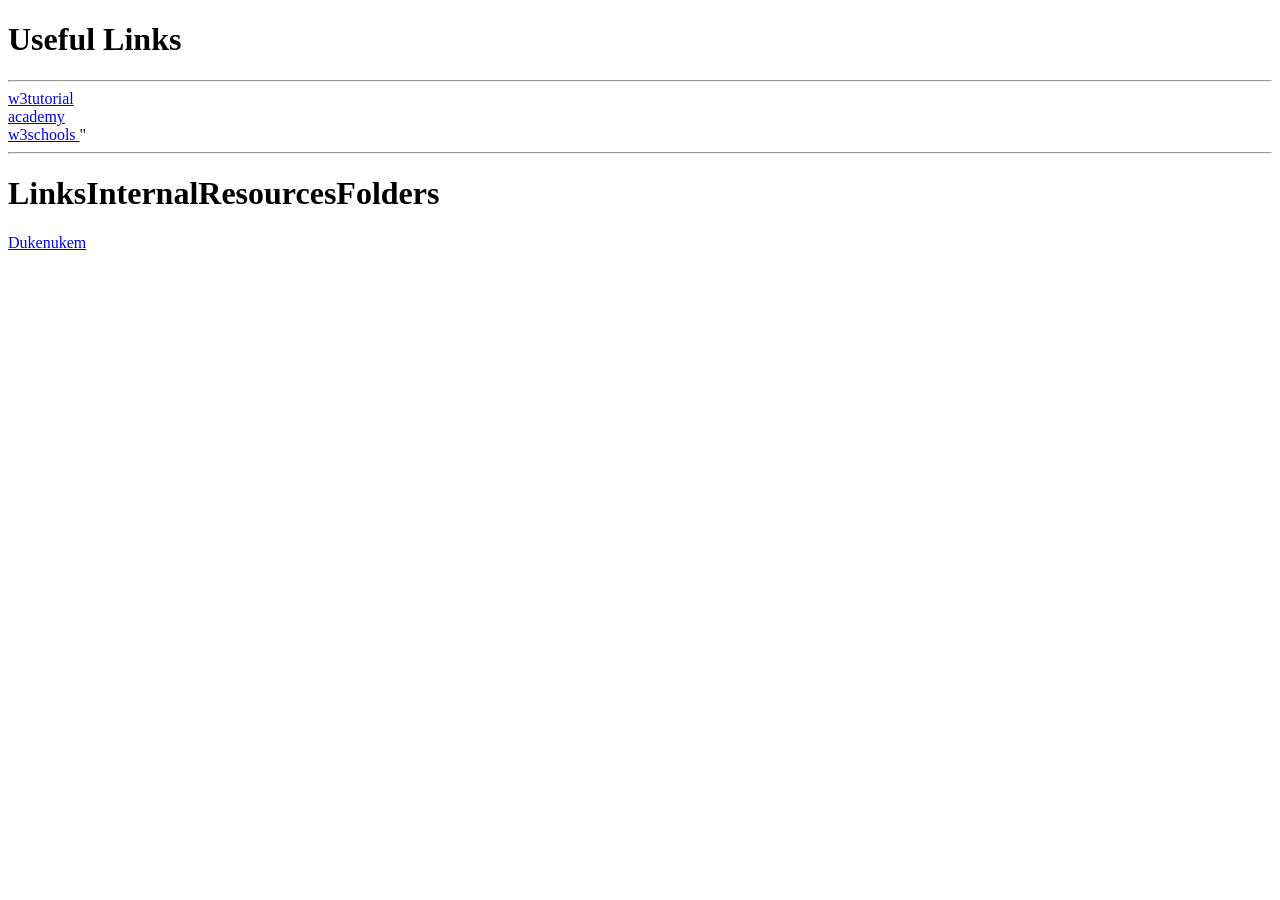
<file: WDUnit1/WDLesson1_3Practical/index.html>
<!DOCTYPE html>
<!-- WD Lesson 1.3: How do we hyperlink resources? -->
<!-- Resources 
      https://www.w3schools.com/html/html_links.asp
      https://www.w3schools.com/tags/tag_a.asp
-->

<html>
  <head>
    <title>Exploring Links</title>
  </head>
  <body>
    <!-- Example of a link to a website 
        <a href="http://www.baysidehighschool.org/"> w3schools </a> 
    -->
    <!-- Challenge 1: Add a heading for "Useful Links". -->
    <h1> Useful Links </h1>
    <!-- Challenge 2: Add a horizontal rule underneath. -->
    <hr>
    <!-- Challenge 3: Create a link to https://www.tutorialspoint.com/ -->
     <a href="https://www.tutorialspoint.com/"> w3tutorial </a>
    <!-- Challenge 4: Add a break to skip down to the next line -->
    <br>
    <!-- Challenge 5: Create a link to https://www.codecademy.com/ -->
    <a href="https://codecademy.com/"> academy </a>
    <!-- Challenge 6: Add a break to skip down to the next line -->
    <br>
    <!-- Challenge 7: Create a link to https://www.w3schools.com/ -->
    <a href="https://www.w3schools.com/"> 
      w3schools
    </a>"
    <!-- Challenge 8: Add a horizontal rule and break -->
  <hr>
    
 
    <!-- Example of link to an internal sources 
  
      <a href="resources/dukenukem.jpg"> Duke Nukem </a> <br>
    -->
    <!-- Challenge 9: Add a heading, "Links to Internal Resources in folders"-->
     <h1> LinksInternalResourcesFolders</h1>
    <!-- Challenge 10: Create links for the rest of the items located in resources -->
<a href="resources/dukenukem.jpg">
  Dukenukem
</a>
<br>
    <!-- Challenge Bonus: Create links to your Lesson 1 and Lesson 2 Activities.  
     Hint: Use the same link that you posted in Google Classroom for the submission of each Lesson Activity -->
  </body>
</html>
</file>
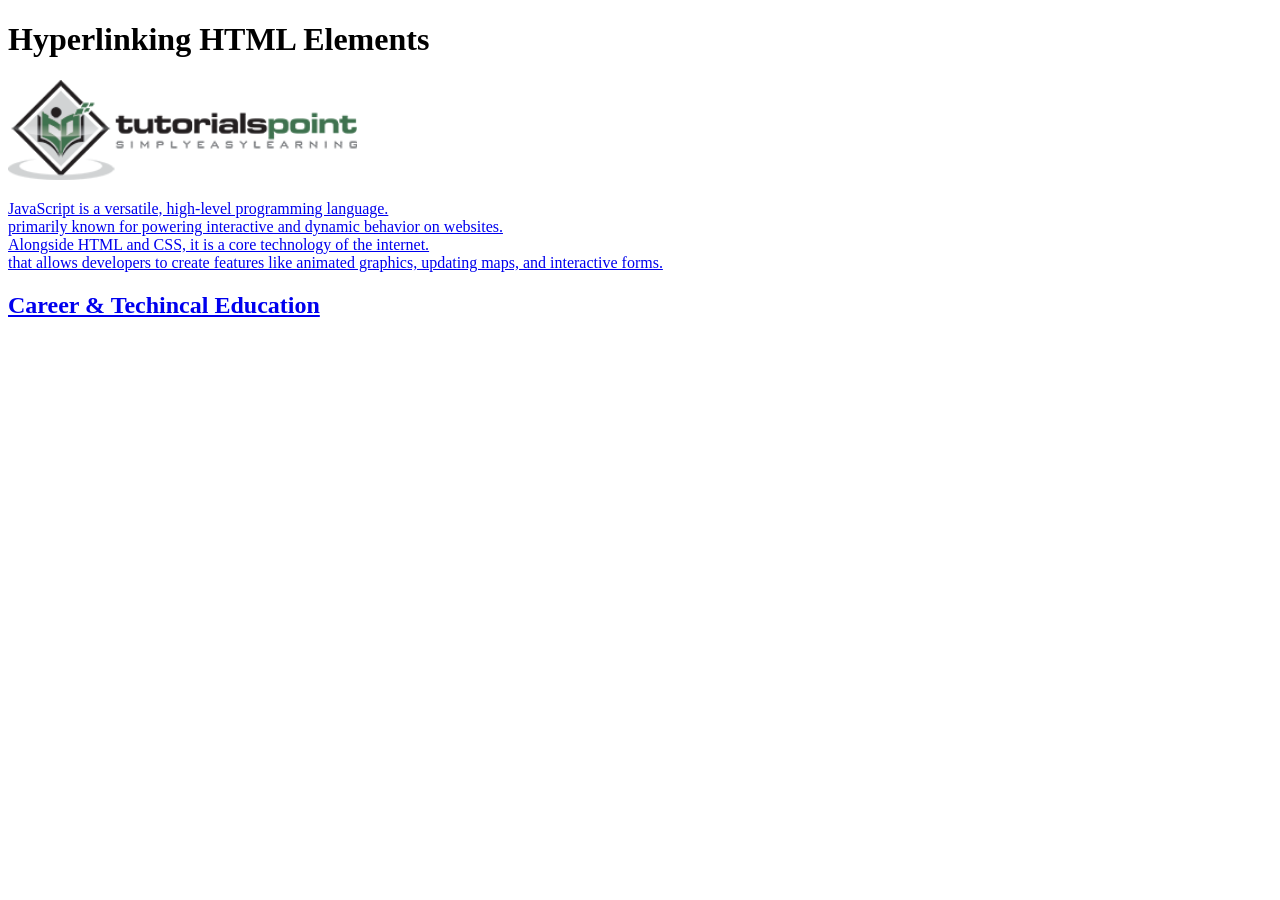
<file: WDUnit1/WDLesson1_4Practical/index.html>
<!DOCTYPE html>
<!-- WD Lesson 1.4: How can we make HTML Elements into hyperlinks? -->
<!-- Resources 
      https://www.w3schools.com/html/html_links.asp
      https://www.w3schools.com/tags/tag_a.asp
-->

<html>
  <head>
    <title>Exploring Links II</title>
  </head>
  <body>
    <!-- Example of an HTML Element as a link to a website that opens in a new tab
    <a href="https://www.w3schools.com/" target="_blank"> 
      <img src="w3schools.jpg" height="100">
    </a> 
    --> 
    <!-- Challenge 1: Add a heading with "Hyperlinking HTML Elements" followed by a horizontal rule-->
    <h1> Hyperlinking HTML Elements </h1>
    <!-- Challenge 2: Add the image for tutorialpoints that is stored locally and make it
     a hyperlink to  https://www.tutorialspoint.com/ that will open in a new tab -->
    <a href= "https://www.tutorialspoint.com/" target="_blank">
      <img src="tutorialpoint.png" height="100>">
    </a>
    <!-- Challenge 3: Add a paragraph describing JavaScript and make the paragraph a hyperlink to 
     https://javascript.info/ that will open in the SAME tab.-->
    <a href="http://javascript.info/">
    <p>JavaScript is a versatile, high-level programming language.<br>
      primarily known for powering interactive and dynamic behavior on websites.<br>
    Alongside HTML and CSS, it is a core technology of the internet.<br>
     that allows developers to create features like animated graphics, updating maps, and interactive forms.<br>
   </a>
    <!-- Challenge 4: Add an <h2> for "Career & Technical Education" and make the heading a hyperlink to 
      the cte.html file which is stored internally in the folder.  
      Note: You can link to other web pages.  This is how websites are created! -->
    <a href="cte.html">
      <h2>Career & Techincal Education</h2>
    </a> 
    <!-- Challenge Bonus:  Complete all the challenges located in cte.html.  
     Note: Click on cte.html to open the html file and start editing. -->
  </body>
</html>
</file>
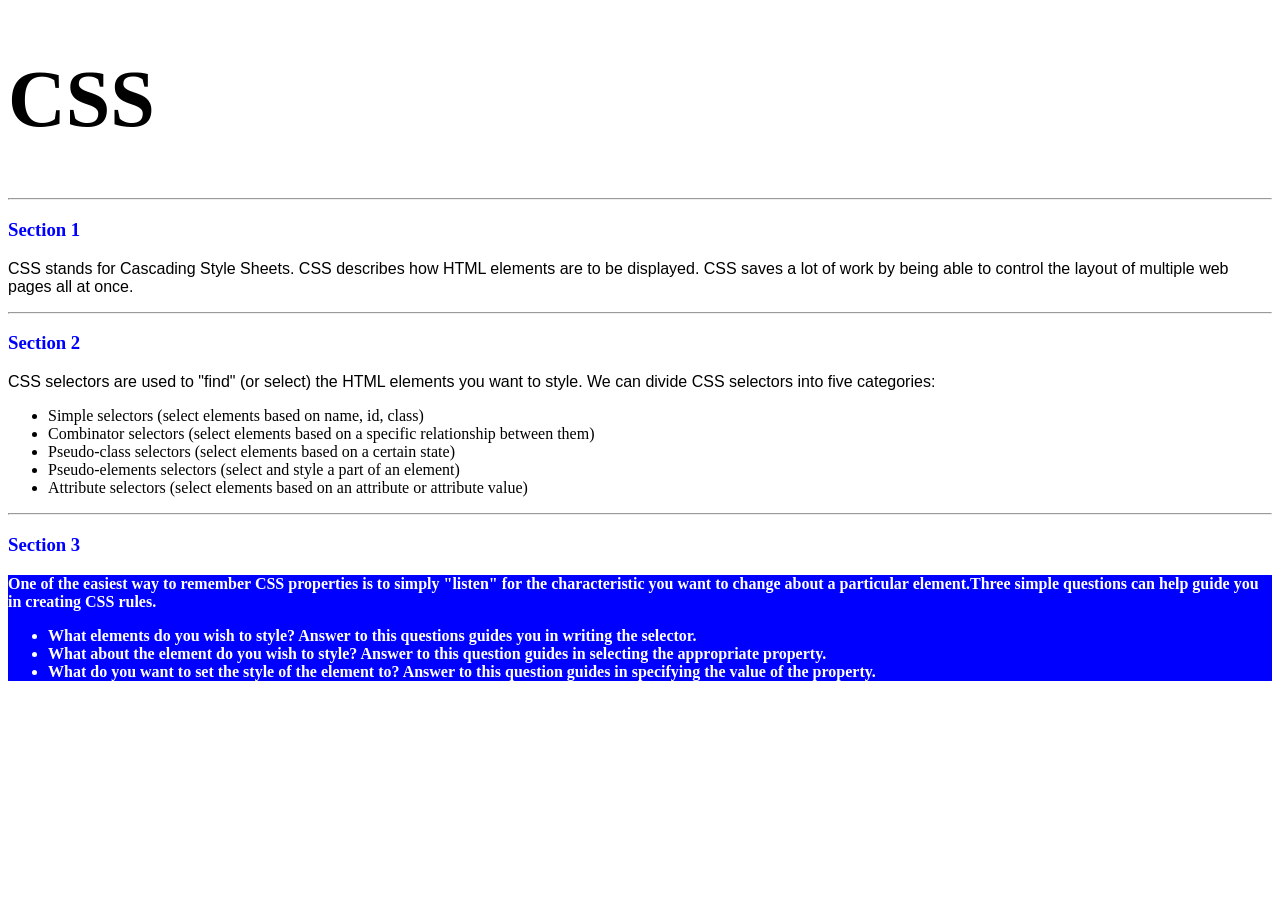
<file: WDUnit2/WDLesson2_1Practical/index.html>
<!DOCTYPE html>
<!-- WD Lesson 2.1: What is CSS? -->
<!-- Resources 
      https://www.w3schools.com/css/css_intro.asp
-->
<html>
  <head>
    <title>Edxploring CSS</title>
    <link href="style.css" rel="stylesheet" type="text/css" />
  </head>
  <body>
    <!-- All Challenges are in style.css -->
    <h1> CSS </h1>
    <hr>
    <h3>Section 1</h3>
    <p><span>CSS</span> stands for Cascading Style Sheets. <span>CSS</span> describes how HTML elements are to be displayed. CSS saves a lot of work by being able to control the layout of multiple web pages all at once.
    </p>
    <hr>
    <h3>Section 2</h3>
    <p>
      <span>CSS</span> selectors are used to "find" (or select) the HTML elements you want to style. We can divide CSS selectors into five categories:
        <ul>
          <li>Simple selectors (select elements based on name, id, class)</li>
          <li>Combinator selectors (select elements based on a specific relationship between them)</li>
          <li>Pseudo-class selectors (select elements based on a certain state)</li>
          <li>Pseudo-elements selectors (select and style a part of an element)</li>
          <li>Attribute selectors (select elements based on an attribute or attribute value)</li>
        </ul>
    </p>
    <hr>
    <h3>Section 3</h3>
    <div>
      One of the easiest way to remember <span>CSS</span> properties is to simply "listen" for the characteristic you want to change about a particular element.Three simple questions can help guide you in creating CSS rules.
        <ul>
          <li>What elements do you wish to style?  Answer to this questions guides you in writing the selector.</li>
          <li>What about the element do you wish to style?  Answer to this question guides in selecting the appropriate property.</li>
          <li>What do you want to set the style of the element to?  Answer to this question guides in specifying the value of the property.</li>
        </ul>
    </div>
  </body>
</html>
</file>
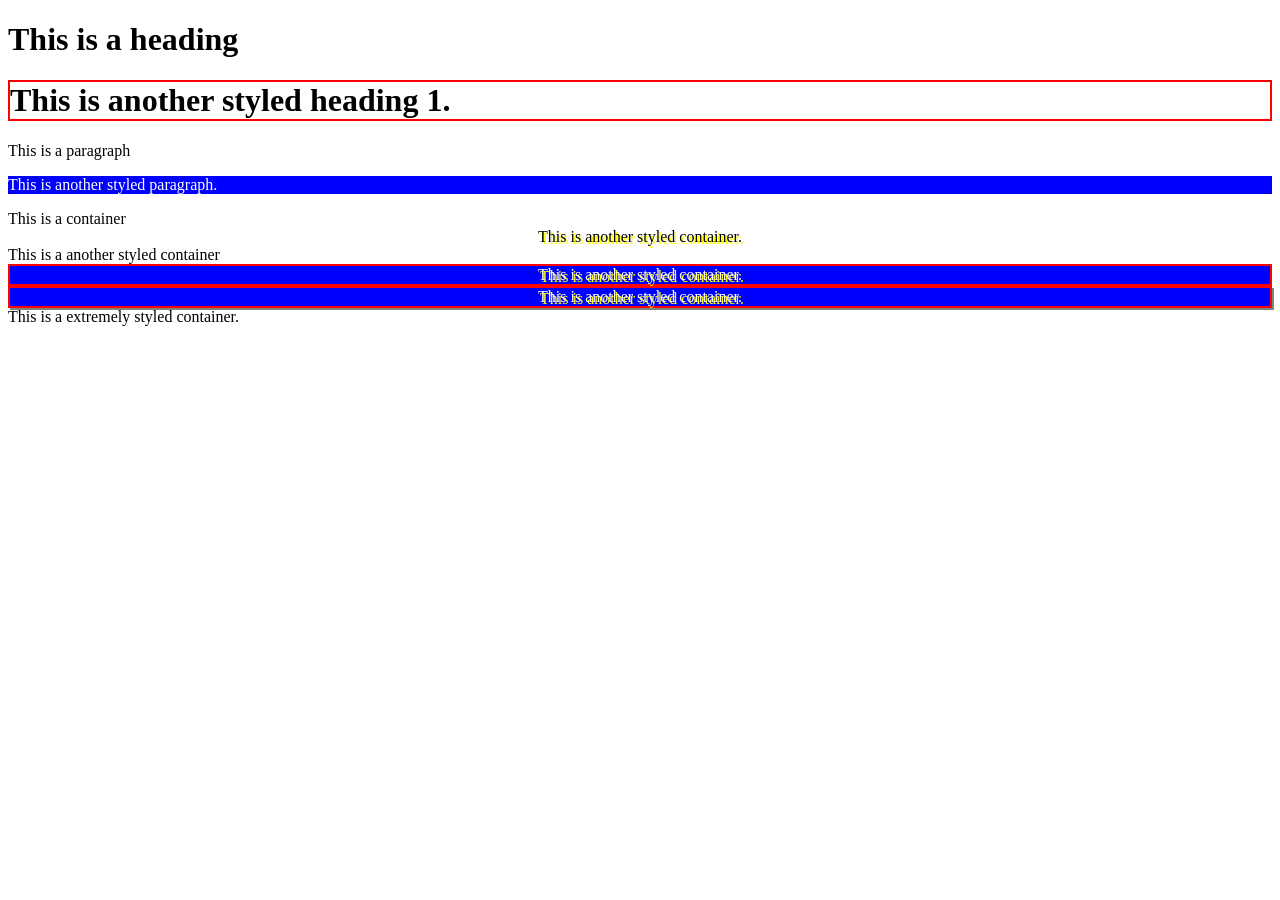
<file: WDUnit2/WDLesson2_2Practical/index.html>
<!DOCTYPE html>
<!-- WD Lesson 2.2: How do we style groups of elements?-->
<!-- Resources 
      https://www.w3schools.com/css/default.asp 
      https://www.w3schools.com/css/css_selectors.asp 
-->
<html>
  <head>
    <title>Exploring Class Selectors</title>
    <link href="style.css" rel="stylesheet" type="text/css" />
  </head>
  <body>
    
    <h1>This is a heading</h1>
    <!-- Challenge 1: Create another heading 1 with the text "This is another styled heading 1."
         Add a class of "highlight" to the heading 1
    -->  <h1 class="highlight">This is another styled heading 1.</h1>

    <p> This is a paragraph </p>
    <!-- Challenge 2: Create another paragraph with the text "This is another styled paragraph."
         Add a class of "info" to the paragraph
    --> <p class="info">This is another styled paragraph.</p>


    <div> This is a container </div>
    <!-- Challenge 3: Create another container with the text "This is another styled container."
         Add a class of "special" to the container
    --> <div class="special">This is another styled container.</div>

    
    <!-- Challenge 4: Give the container below a class of info, highlight and special-->
    <div> This is a another styled container </div>
    <div class="info highlight special">This is another styled container.</div>

    <!-- Challenge Bonus: Give the container below a class of info, highlight, special and shadow-->
     <div class="info highlight special shadow">This is another styled container.</div>

    <div> This is a extremely styled container. </div>

    <!-- All other Challenges are in style.css -->
  </body>
</html>
</file>
<file: WDUnit2/WDLesson2_1Practical/style.css>
/* Comments in CSS are created like this. 
Notice the slash asterisk at the beginning and 
the asterisk slash at the end */

/* Basic Structure of a CSS rule
selector{
  property: value;
}
*/


/* Challenge 1: Change color of the text for all the headings size 3 to blue */
h3 {
  color:blue;
}
/* Challenge 2: Change the size for the font for all headings size 1 to 60pt */
       h1{
        font-size: 60pt;
      }
/* Challenge 3: Change the style of the font for all spans to italic */
{
  font-style:italic;
}
/* Challenge 4: Change the family of font being used for all paragraphs to "Arial" */
p{
  font-family: Arial, sans-serif;
}
/* Challenge 5: Change the family of font being used for all lists to "Comic Sans MS".  What element creates a list? */
ul, ol {
  font-family: "Comic Sans MS", cursive;
}
/* Chalenge 6: Change the background color of the div to blue, color of the text to white and the weight of the font to bold. 
      
Hint:  You can specify several CSS rules for one element by separating the rules with commas.  Look at some example on w3schools */ div{
        background-color:blue;
        color:white;
        font-weight:bold;
}
</file>
<file: WDUnit2/WDLesson2_2Practical/style.css>
/* Basic Structure of a CSS rule using classes

.class{
  property: value;
}
*/


/* Challenge 5: Change the family of all elements to Arial */
 {
  font-family: Arial, sans-serif;
}

/* Challenge 6: Change the background color to blue, the color of the text to white for all elements 
with a class of "info" */
 .info{
  background-color: blue;
  color: white;
}
/* Challenge 7: Add a border of 2px solid red for all elements with a class of "highlight" */
.highlight {
  border: 2px solid red;
}
/* Challenge 8: Align the text in the center and drop a shadow on the text of 2px 2px yellow  for 
all elements with a class of "special"
*/.special {
  text-align: center;
  text-shadow: 2px 2px yellow;
}

/* Challenge Bonus: Create a CSS rule for a class named "shadow".  
Apply a shadow to the box around the elements that is 2px 2px  gray. */ .shadow {
  box-shadow: 2px 2px gray;
}
</file>
